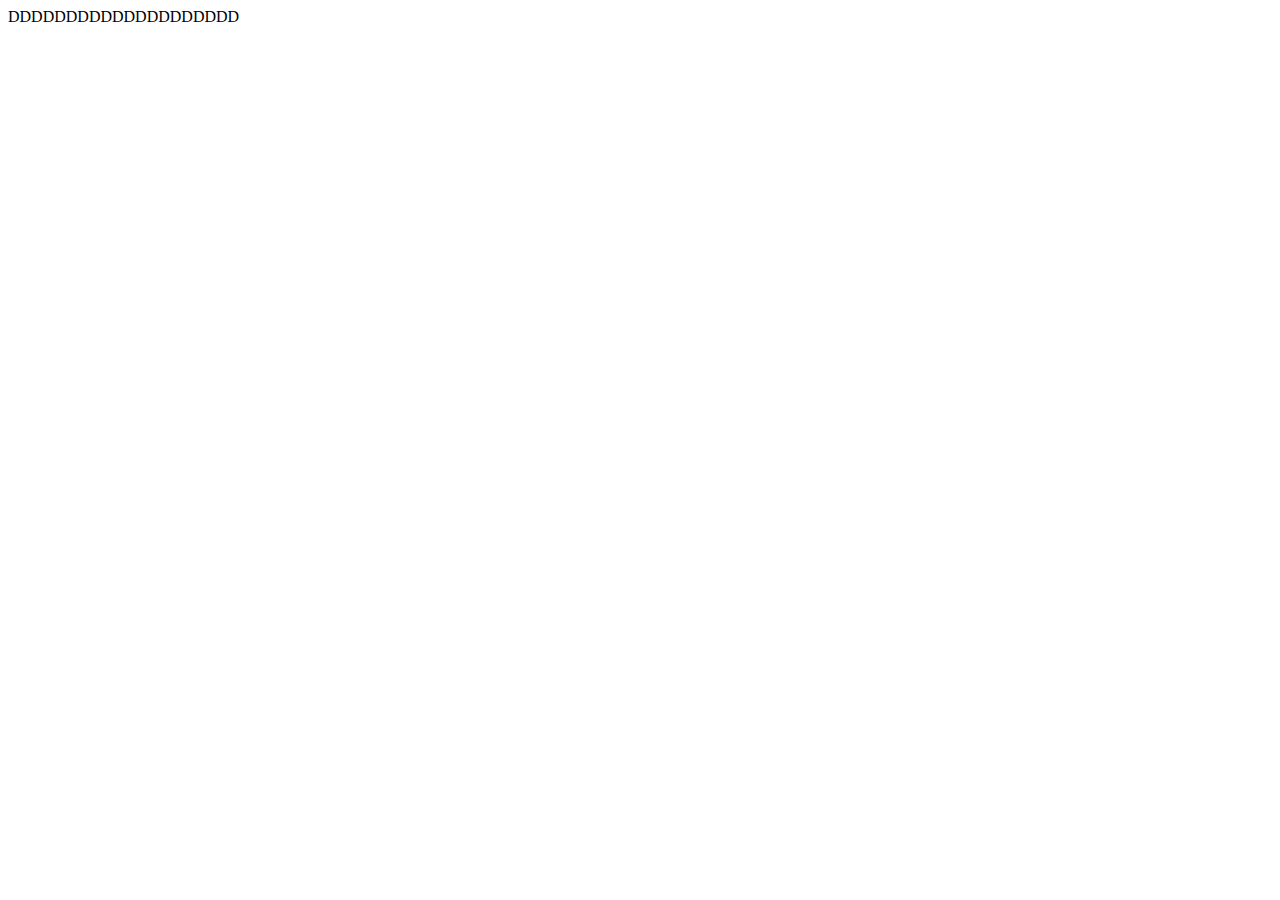
<file: html.html>
<!DOCTYPE html>
<html lang="en">
<head>
  <meta charset="UTF-8">
  <meta name="viewport" content="width=\, initial-scale=1.0">
  <title>Document</title>
</head>
<body>
  <div>DDDDDDDDDDDDDDDDDDDD</div>
</body>
</html>
</file>
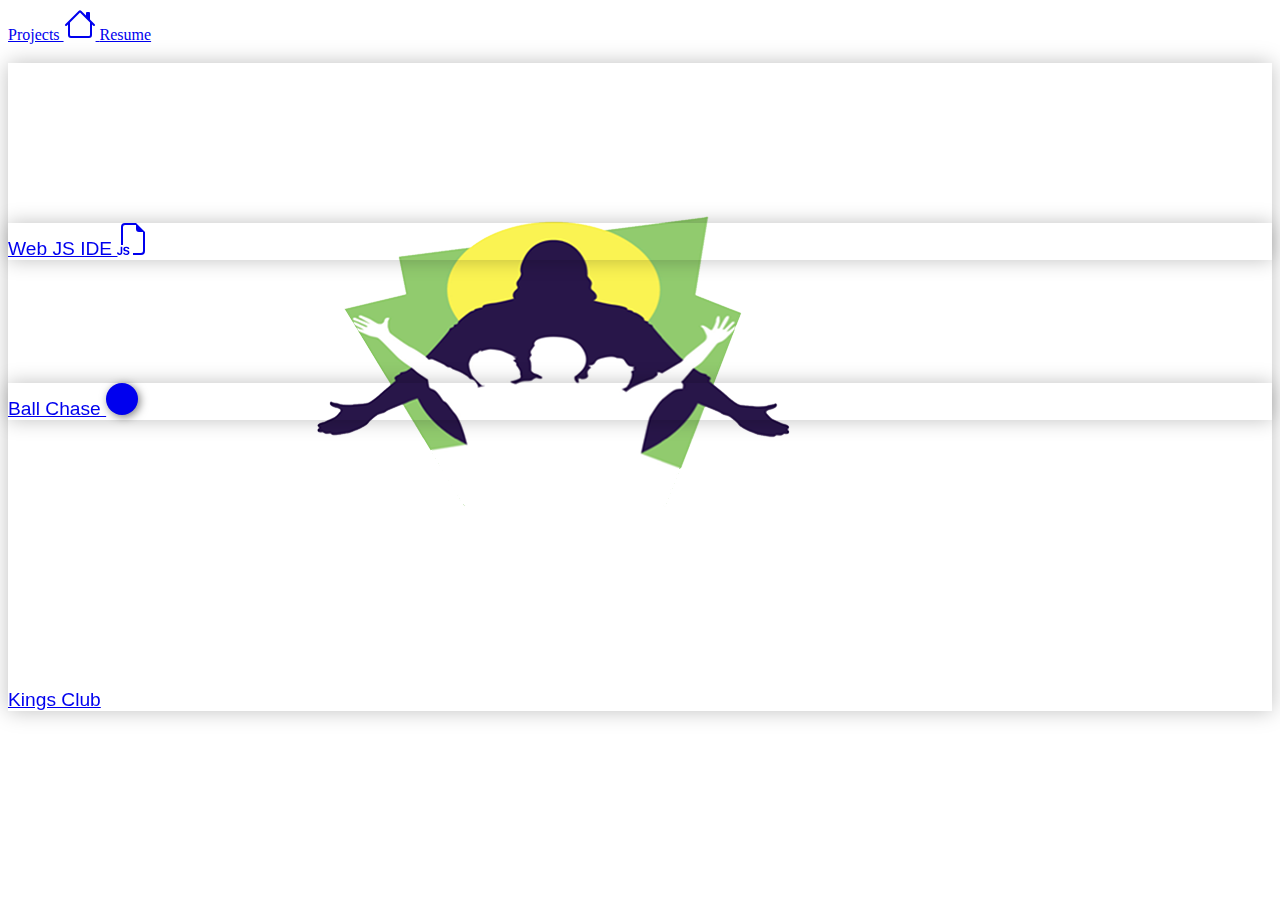
<file: projects.html>
<!DOCTYPE html>
<html lang="en">
<head>
  <meta charset="UTF-8">
  <meta name="viewport" content="width=device-width, initial-scale=1.0">
  <title>Document</title>
  <link href="https://cdn.jsdelivr.net/npm/bootstrap@5.0.2/dist/css/bootstrap.min.css" rel="stylesheet" integrity="sha384-EVSTQN3/azprG1Anm3QDgpJLIm9Nao0Yz1ztcQTwFspd3yD65VohhpuuCOmLASjC" crossorigin="anonymous">
  <script src="https://cdn.jsdelivr.net/npm/bootstrap@5.3.0/dist/js/bootstrap.bundle.min.js"></script>
  <link href="styles/styles.css" rel="stylesheet">

</head>
<body class="bg-light">

<nav class="shadow navbar navbar-expand-lg bg-light">
    <div class="justify-content-center container-fluid mt-2 mb-2">
      <a class="text-dark me-3 ms-3 text-decoration-none" href="projects.html">
        Projects
      </a>
      <a class="navbar-brand me-3 ms-3 text-dark" href="index.html">
        <svg xmlns="http://www.w3.org/2000/svg" width="32" height="32" fill="currentColor" class="bi bi-house" viewBox="0 0 16 16">
          <path d="M8.707 1.5a1 1 0 0 0-1.414 0L.646 8.146a.5.5 0 0 0 .708.708L2 8.207V13.5A1.5 1.5 0 0 0 3.5 15h9a1.5 1.5 0 0 0 1.5-1.5V8.207l.646.647a.5.5 0 0 0 .708-.708L13 5.793V2.5a.5.5 0 0 0-.5-.5h-1a.5.5 0 0 0-.5.5v1.293zM13 7.207V13.5a.5.5 0 0 1-.5.5h-9a.5.5 0 0 1-.5-.5V7.207l5-5z"/>
        </svg>
      </a>
      <a class="text-dark me-3 ms-3 text-decoration-none" href="resume.html">
        Resume
      </a>
    </div>
  </nav>

  <div class="mt-5 container ps-5 pe-5">
    <div class="row justify-content-center">
      <div style="height: 10rem;" class="mb-4 col-lg-4">
        <div class="d-flex  justify-content-center align-items-center form-control card me-4 ms-2 h-100">
          <a class="text-decoration-none" href="https://kingsclubbeaumont.com">
            <div style="font-family: 'Gill Sans', 'Gill Sans MT', Calibri, 'Trebuchet MS', sans-serif; font-size: larger;" class="d-flex flex-column justify-content-center align-items-center text-dark highlight container h-100 w-100">
              <p>Kings Club<img src="KingsClubLogo.png" class="w-50 h-100"></p>
            </div>
          </a>
        </div>
      </div>
      <div style="height: 10rem;" class="mb-4 col-lg-4">
        <div class="d-flex  justify-content-center align-items-center form-control card me-4 ms-2 h-100">
          <a class="text-decoration-none" href="https://mini-ide.surge.sh/">
            <div style="font-family: 'Gill Sans', 'Gill Sans MT', Calibri, 'Trebuchet MS', sans-serif; font-size: larger;" class="d-flex flex-column justify-content-center align-items-center text-dark highlight container h-100 w-100 justify-content-end">
              Web JS IDE
              <svg xmlns="http://www.w3.org/2000/svg" width="32" height="32" fill="currentColor" class="bi bi-filetype-js" viewBox="0 0 16 16">
                <path fill-rule="evenodd" d="M14 4.5V14a2 2 0 0 1-2 2H8v-1h4a1 1 0 0 0 1-1V4.5h-2A1.5 1.5 0 0 1 9.5 3V1H4a1 1 0 0 0-1 1v9H2V2a2 2 0 0 1 2-2h5.5zM3.186 15.29a1.2 1.2 0 0 1-.111-.449h.765a.58.58 0 0 0 .255.384q.105.073.249.114.143.041.319.041.246 0 .413-.07a.56.56 0 0 0 .255-.193.5.5 0 0 0 .085-.29.39.39 0 0 0-.153-.326q-.151-.12-.462-.193l-.619-.143a1.7 1.7 0 0 1-.539-.214 1 1 0 0 1-.351-.367 1.1 1.1 0 0 1-.123-.524q0-.366.19-.639.19-.272.528-.422.336-.15.776-.149.457 0 .78.152.324.153.5.41.18.255.2.566h-.75a.56.56 0 0 0-.12-.258.6.6 0 0 0-.247-.181.9.9 0 0 0-.369-.068q-.325 0-.513.152a.47.47 0 0 0-.184.384q0 .18.143.3a1 1 0 0 0 .405.175l.62.143q.327.075.566.211.24.136.375.358t.135.56q0 .37-.188.656a1.2 1.2 0 0 1-.539.439q-.351.158-.858.158-.381 0-.665-.09a1.4 1.4 0 0 1-.478-.252 1.1 1.1 0 0 1-.29-.375m-3.104-.033A1.3 1.3 0 0 1 0 14.791h.765a.6.6 0 0 0 .073.27.5.5 0 0 0 .454.246q.285 0 .422-.164.138-.165.138-.466v-2.745h.79v2.725q0 .66-.357 1.005-.354.345-.984.345a1.6 1.6 0 0 1-.569-.094 1.15 1.15 0 0 1-.407-.266 1.1 1.1 0 0 1-.243-.39"/>
              </svg>
            </div>
          </a>
        </div>
      </div>
      <div style="height: 10rem;" class="mb-4 col-lg-4">
        <div class="d-flex  justify-content-center align-items-center form-control card me-4 ms-2 h-100">
          <a class="text-decoration-none" href="https://ball-chase.surge.sh/">
            <div style="font-family: 'Gill Sans', 'Gill Sans MT', Calibri, 'Trebuchet MS', sans-serif; font-size: larger;" class="d-flex flex-column justify-content-center align-items-center text-dark highlight container h-100 w-100 justify-content-end">
              Ball Chase
              <svg xmlns="http://www.w3.org/2000/svg" width="32" height="32" fill="currentColor" style="filter: drop-shadow(2px 2px 4px rgba(0,0,0,0.5));" class="text-primary bi bi-circle-fill" viewBox="0 0 16 16">
                <circle cx="8" cy="8" r="8"/>
              </svg>
            </div>
          </a>
        </div>
      </div>
    </div>
  </div>

<script src="parallax.js"></script>
</body>
</html>
</file>
<file: styles/styles.css>
.height{
 height: 15rem; 
}

.pop-in{
  transition: all 0.4s ease;
  transform: scale(0);
  opacity: 0;
}

.pop-in2{
  transition: all 0.4s ease;
  transform: scale(0);
  opacity: 0;
}

.pop-in.show{
  transform: scale(1);
  opacity: 1;
}

.pop-in2.show{
  transform: scale(1);
  opacity: 1;
}

.pop-up{
  opacity: 0;
  transform: translateY(50px);
  transition:  all 0.3s ease;
}

.pop-up.show{
  transform: translateY(0);
  opacity: 1;
}

.bars {
  transition: transform 0.5s ease;
}


.swap{
  color: crimson;
}

.card{
  transform: 0.1s ease out;
  transform-style: preserve-3d;
  will-change: transform;
  perspective: 800px;
  
}

.card > div {
  pointer-events: none;
}
</file>
